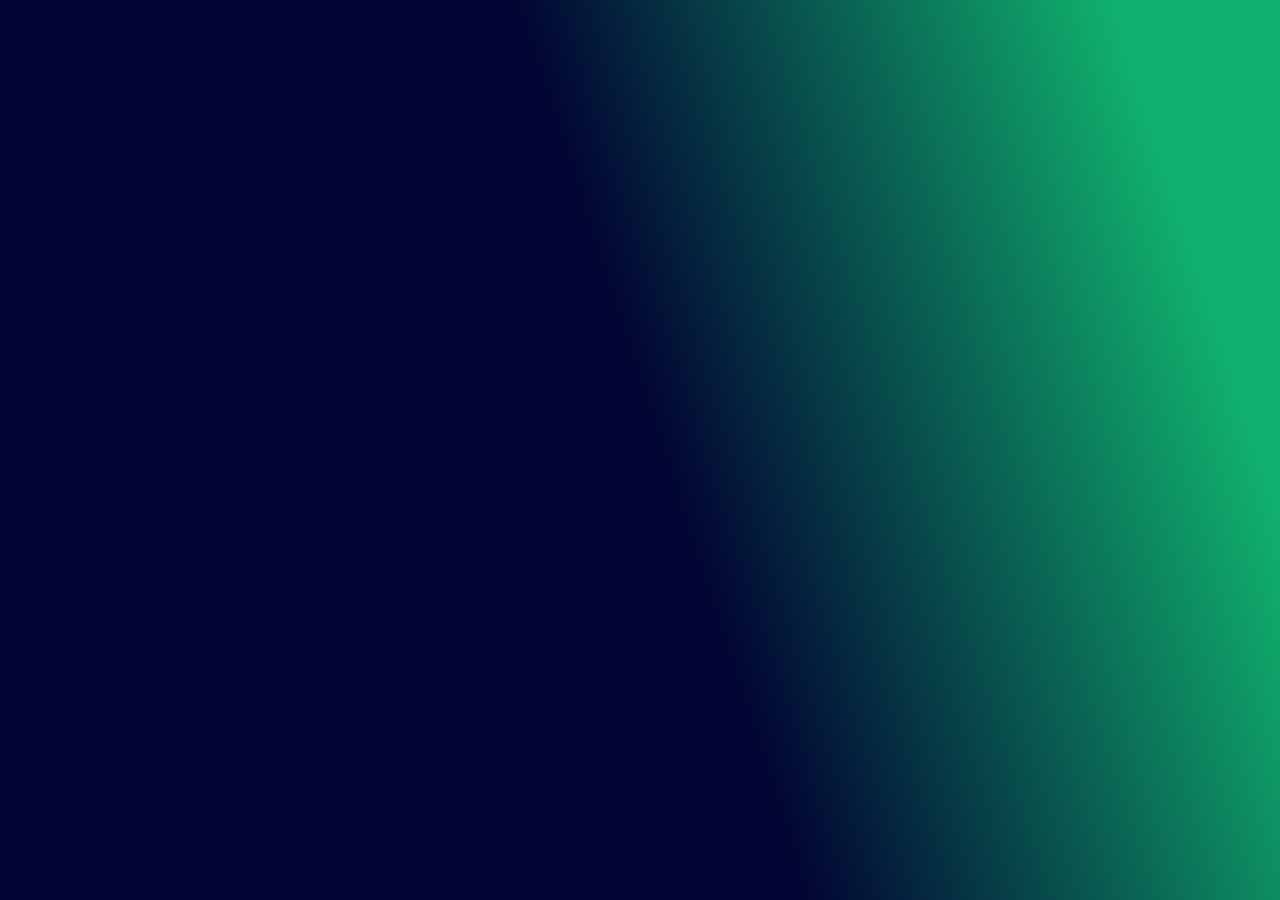
<file: pag_login.html>
<!DOCTYPE html>
<html lang="pt-br">

    <head>

        <meta charset="UTF-8">
        <title> Paris Consultoria </title>
        <link rel="stylesheet" href="style.css">
        <meta name="viewport" content="width=device-width, initial-scale=1.0">
    
    </head>

<body alink="#fff" link="#fff" vlink="#fff">

    <main class="mainlogin">

        <form class="form1">

            <h3> Login </h3>
            <label>Email</label>
            <input id="email" type="text" name="email" placeholder="Seu e-mail...">
            <label>Senha</label>
            <input id="password" type="password" name="senha" placeholder="Sua senha...">
            <input id="submit" type="submit" name="acao1" onclick="verificaLogin()" value="Enviar">
            <hr class="hr1">
            <a href="pag_criarconta.html" class="a2"> Criar conta </a>

        </form>

    </main>

</body>

<script>

    function jumpto_pagina_inicial() { window.location.href = "pag_inicial.html"; }

    function verificaLogin() {

        var email = document.getElementById("email").value;
        var password = document.getElementById("password").value;

        for (let i = 0; i < localStorage.length; i++) {
            
            let id = localStorage.key(i);
            let dados = localStorage.getItem(id);
            let user;

            try {

                user = JSON.parse(dados);

            } catch (e) {

                user = "";

            }

            if (email == user.email_) {
                if (password != "") {
                    if (password == user.password_) {

                        window.location.href = "pag_inicial.html";
                        alert("Bem vindo");

                    }
                }
                
            }

        }

    }

</script>

</html>
</file>
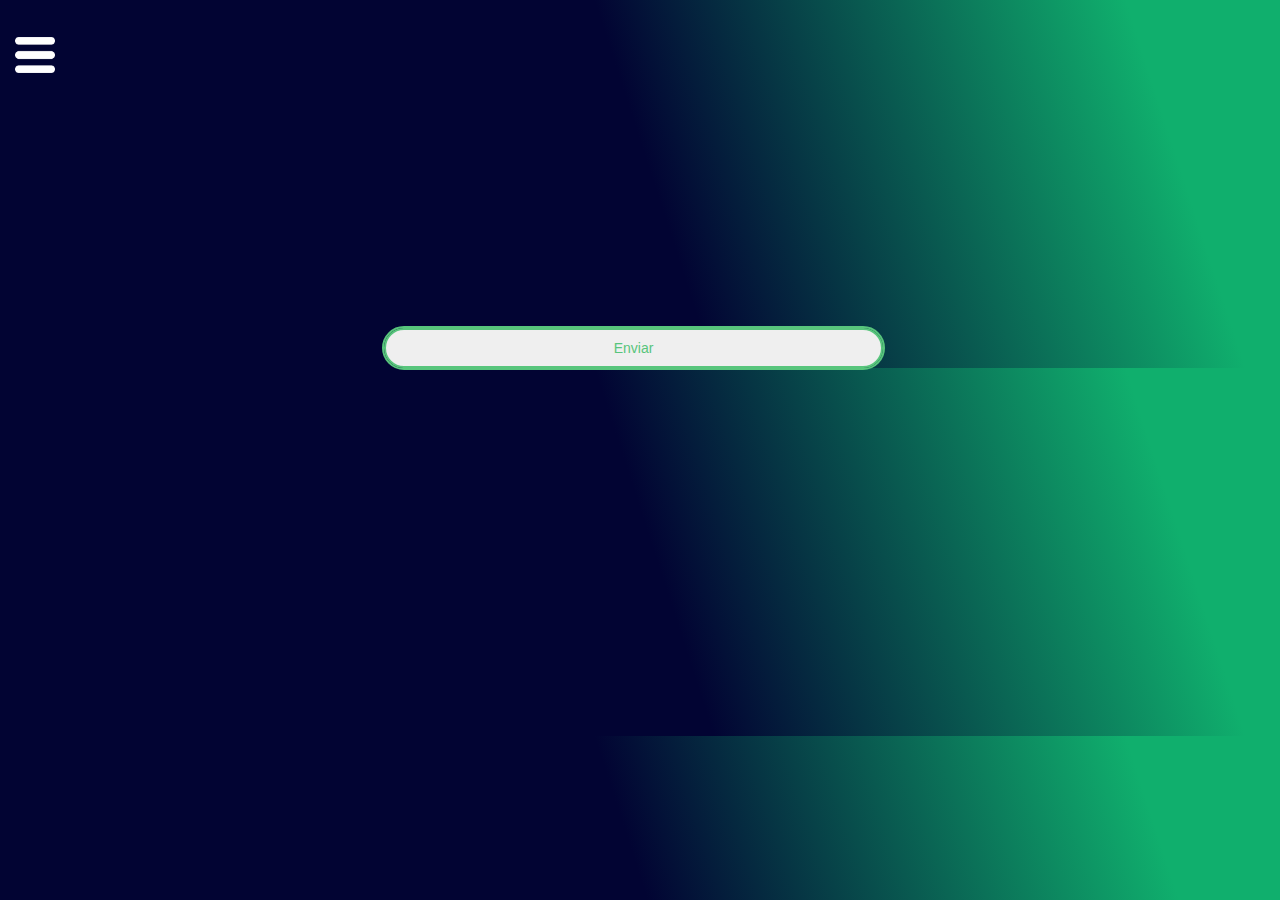
<file: pag_reconhecimento.html>
<!DOCTYPE html>
<html lang="pt-br">

    <head>

        <meta charset="UTF-8">
        <title> Paris Consultoria </title>
        <link rel="stylesheet" href="style.css">
        <meta name="viewport" content="width=device-width, initial-scale=1.0">
    
    </head>

<body>
    <input type="checkbox" id="chec">
    <label for="chec" class="label1">

        <img src="img/menu.png" class="img">

    </label>
    <nav class="nav2 col-3">

        <ul class="ul1">

            <li><a href="pag_inicial.html" class="a1">MENU PRINCIPAL</a></li>
            <li><a href="pag_video.html" class="a1">AULAS GRAVADAS</a></li>
            <li><a href="pag_reconhecimento.html" class="a1">PROVA</a></li>
            <li><a href="pag_certificado.html" class="a1">CERTIFICADO</a></li>
            <li><a href="pag_ajuda.html" class="a1">AJUDA</a></li>
            <li><a href="pag_login.html" class="a1">LOGOUT</a></li>
            <li><a href="https://instagram.com/ianestech?igshid=YmMyMTA2M2Y=" class="a2 insta"></a></li>
            <li><a href="https://twitter.com" class="a2 twitter"></a></li>
            <li><a href="https://whatsapp.com" class="a2 whatsapp"></a></li>
            <li><a href="https://youtube.com" class="a2 youtube"></a></li>
            <li class="Copyright"> Copyright © 2022 </li>

        </ul>

    </nav>

    <main class="mainreconhecimento">

        <video autoplay class="webcam"></video>
        <canvas></canvas>
        <a href="pag_prova.html"><button class="button2 btn1">Enviar</button></a>
        <script src="./script_reconhecimento.js"></script>
        
    </main>
</body>

</html>
</file>
<file: style.css>
* {
    /* css reset */

    margin: 0;
    padding: 0;
    border: none;
    text-decoration: none;

}

body {

    margin: 0;
    padding: 0;
    background: linear-gradient(72deg, #020433 51%, rgb(16, 175, 109) 89%);

}

.header1 {

    background-color: none;
    margin: 0px 0px 0px .5%;
    width: 98.5%;
    height: 200px;
    border: 0px solid #020433;
    border-radius: 100px;
    align-items: center;
    justify-content: center;
    padding: 7px;

}

.section1 {

    /* float: left; */
    /* background-color: #0c0e37; */
    background-image: url(img/Logo.png);
    filter: invert(1);
    background-size: 100% 100%;
    background-repeat: no-repeat;
    /* opacity: 70%; */
    border: 1px solid none;
    height: 100px;
    margin: 0px 0px 5px;
    margin-left: 45%;

}

#videopi {

    width: 100%;
    height: 100%;

}

.insta {

    float: left;
    background-image: url(img/redes-sociais/insta.png);
    background-size: 100% 100%;
    width: 30px;
    height: 5px;
    filter: invert(1);

}

.twitter {

    float: left;
    background-image: url(img/redes-sociais/twitter.png);
    background-size: 100% 100%;
    width: 30px;
    height: 5px;
    filter: invert(1);

}

.whatsapp {

    float: left;
    background-image: url(img/redes-sociais/whatsapp.jpg);
    background-size: 100% 100%;
    width: 30px;
    height: 5px;
    filter: invert(1);

}

.youtube {

    float: left;
    background-image: url(img/redes-sociais/youtube.png);
    background-size: 100% 100%;
    width: 30px;
    height: 5px;
    filter: invert(1);

}

.a2 {

    display: inline-block;
    margin: 10px 0 0 20px;
    padding: 20px 5px;
    background-color: none;
    color: #000;

}

.section2 {


    /* background-color: #0c0e37; */
    background-image: url(img/Consultoria.png);
    background-repeat: no-repeat;
    background-size: 100% 400%;
    background-position: center;
    /* opacity: 70%; */
    border: 1px solid none;
    width: 400px;
    height: 60px;
    /* color: #fff;
    box-shadow: 4px 4px 4px #fff;
    border-radius: 5px; */
    font-weight: bolder;
    font-size: 10px;
    margin-left: 35%;
    border-radius: 50px;
    filter: invert(100%);

}

.img {

    width: 40px;
    cursor: pointer;
    filter: invert(100%);

}

input[type="checkbox"] {

    display: none;

}

#chec {
    display: none;
}

.ul1 {

    list-style: none;

}

.nav2 {

    background-color: rgb(6, 12, 12);
    width: 350px;
    height: 100vh;
    position: absolute;
    left: -350px;
    transition: all .5s;

}

input[type="checkbox"]:checked~nav {

    transform: translateX(350px);
    z-index: 1;

}

.ul1 {

    position: absolute;
    top: 70px;
    width: 100%;

}

.a1 {

    display: block;
    padding: 20px 5px;
    color: #fff;

}

.a1:hover {

    background-color: rgb(11, 20, 43);
    color: rgb(255, 255, 255);
    font-weight: bolder;

}

.label1 {

    z-index: 2;
    padding: 15px;
    position: absolute;

}

.Copyright {

    margin: 50% 0 0 0;
    padding: 20px 5px;
    color: #fff;

}

/* -------------------------------------------------------- */

.button1 {

    float: right;
    border: 1px solid none;
    width: 50px;
    height: 50px;
    background-image: url(img/lua.png);
    background-size: 40px;
    background-repeat: no-repeat;
    background-position: center;
    cursor: pointer;
    border-radius: 5px;
    margin-top: 25px;
    filter: invert(1);

}

.relogio {

    float: right;
    margin-right: 38%;
    display: flex;
    align-items: center;
    justify-content: center;
    width: 250px;
    height: 50px;
    border: 1px solid none;
    border-radius: 3px;
    margin-top: 25px;

}

.relogio div {

    width: 100px;
    height: 40px;
    padding: 2px;
    display: flex;
    flex-direction: column;
    align-items: center;
    justify-content: center;
    font-size: 20px;
    color: #fff;
    background-color: #0c0e37(0, 0, 0, .6);
    box-shadow: 2px 2px 2px #000;
    border-radius: 5px;

}

.relogio span {

    font-weight: bolder;

}

/* ------------------------------------- */

.anulo {

    cursor: default;

}

/* -------------------------------------------------------------------------------------------------------- */
/* ---------------------------------------- PAGINA INICIAL ------------------------------------------------ */
/* -------------------------------------------------------------------------------------------------------- */

.main1 {

    background-color: #02043f;
    border: 1px solid #02043f;
    border-radius: 3%;
    width: 98.5%;
    height: 112vh;
    margin: 8% 0px 20px .5%;
    animation-name: slidemain2;
    animation-duration: 1s;
    animation-timing-function: ease;
    animation-delay: 1s;
    opacity: 0;
    animation-fill-mode: forwards;
    transform: translateX(-20px);

}

@keyframes slidemain2 {

    from {

        opacity: 0;

    }

    to {

        transform: translateX(0);
        opacity: 1;

    }

}

.aside1 {

    /* background: linear-gradient(72deg, #202361 51%, rgb(57, 197, 139) 89%); */
    opacity: 70%;
    float: left;
    border: 1px solid #02043f;
    width: 33%;
    height: 300px;
    margin: 50px 0px 0px 50px;
    border-radius: 20px;

}

/* --------------------------------------------------- */
/* -------------------Sessão de Slides---------------- */

.section4 {

    background-color: #202361;
    opacity: 70%;
    float: right;
    border: 1px solid #02043f;
    width: 55%;
    height: 300px;
    margin: 50px 50px 0px 0px;
    border-radius: 5px;
    overflow: hidden;
    border-radius: 20px;

}

/* -------------------Sessão de Slides---------------- */
/* --------------------------------------------------- */

.navigation {

    position: absolute;
    margin: 300px 0 0 0;
    top: 20px;
    left: 70%;
    transform: translate(-50%);
    display: flex;

}

.bar {

    width: 70px;
    height: 17px;
    border: 2px solid #000;
    border-radius: 6px;
    cursor: pointer;
    margin: 6px;
    transition: .4s;

}

.bar:hover {

    background-color: #000;

}

.input1 {

    display: none;

}

.slides {

    display: flex;
    width: 500%;
    height: 100%;

}

.slide {

    width: 20%;
    transition: .6s;

}

.slide img {

    width: 100%;
    height: 100%;

}

#slide1:checked~.s1 {

    margin-left: 0;

}


#slide2:checked~.s1 {

    margin-left: -20%;

}

#slide3:checked~.s1 {

    margin-left: -40%;

}

#slide4:checked~.s1 {

    margin-left: -60%;

}

#slide5:checked~.s1 {

    margin-left: -80%;

}


/* --------------------------------------------------- */

.section5 {

    background: linear-gradient(72deg, #202361 51%, rgb(57, 197, 139) 89%);
    opacity: 70%;
    float: left;
    border: 1px solid #000;
    width: 50%;
    height: 290px;
    margin: 50px 0px 0px 50px;
    border-radius: 20px;
    padding: 10px;
    color: #fff;
    text-align: justify;

}

.section6 {

    background: linear-gradient(72deg, #202361 51%, rgb(57, 197, 139) 89%);
    opacity: 70%;
    float: right;
    border: 1px solid #000;
    width: 44%;
    height: 290px;
    margin: 50px 50px 0px 0px;
    border-radius: 20px;
    padding: 10px;
    color: #fff;
    text-align: justify;

}

/* -------------------------------------------------------------------------------------------------------- */
/* ---------------------------------------- PAGINA DO VIDEO------------------------------------------------ */
/* -------------------------------------------------------------------------------------------------------- */

.section7 {

    background-color: #0c0e37;
    opacity: 70%;
    float: left;
    border: 1px solid #fff;
    width: 50%;
    height: 300px;
    margin: 30px 0px 0px 50px;
    border-radius: 20px;

}

.titlevideoaula {

    width: 50%;
    height: 35px;
    margin-top: 15px;
    margin-left: 50px;
    border: 2px solid seagreen;
    border-radius: 50px;
    background-color: seagreen;

}

.titlevideoaula2 {

    width: 50%;
    height: 35px;
    margin-top: 27%;
    margin-left: 50px;
    border: 2px solid seagreen;
    border-radius: 50px;
    background-color: seagreen;

}

.section12 {

    background-image: url(img/lousa.png);
    background-position: center top;
    background-size: 100% 90%;
    background-color: #0c0e37;
    float: left;
    border: none;
    width: 50%;
    height: 30vh;
    margin: 10px 0px 0px 50px;
    border-radius: 20px;

}

.section13 {

    border: 1px solid none;
    width: 95%;
    height: 20px;
    margin-top: 50px;
    color: #fff;
    font-weight: bolder;
    text-align: center;

}

/* --------------------------------------------------- */

.aside2 {

    float: right;
    width: 35%;
    height: 90vh;
    background-color: #0c0e37;
    border: none;
    margin: 50px 50px 0px 0px;
    border-radius: 20px;

}

.maisaulas1{

    border: none;
    float: left;
    width: 50%;
    height: 20%;
    margin-top: 20px;
    margin-left: 25px;

}

.maintitle1{

    float: right;
    width: 30%;
    height: 5%;
    margin-top: 20px;
    border: 2px solid seagreen;
    background-color: seagreen;
    border-radius: 50px;

}

.maintitle2{

    float: right;
    width: 30%;
    height: 5%;
    margin-top: 20px;
    border: none;
    border-radius: 50px;


}

.maisaulas2{

    border: none;
    float: left;
    width: 50%;
    height: 20%;
    margin-top: 20px;
    margin-left: 25px;

}

.maisaulas3{

    border: none;
    float: left;
    width: 50%;
    height: 20%;
    margin-top: 40px;
    margin-left: 25px;

}

.maisaulas4{

    border: none;
    float: left;
    width: 50%;
    height: 20%;
    margin-top: 20px;
    margin-left: 25px;

}

/* -------------------------------------------------------------------------------------------------------- */
/* ---------------------------------------- PAGINA AJUDA -------------------------------------------------- */
/* -------------------------------------------------------------------------------------------------------- */

.article1 {

    float: left;
    background-color: none;
    border: 1px solid #000;
    width: 55%;
    height: 90vh;
    margin: 4% 0PX 20PX 3%;
    border-radius: 20px;
    background-color: #0a0d4e;

}

.aside3 {

    float: right;
    background-color: none;
    border: 1px solid #000;
    width: 35%;
    height: 90vh;
    margin: 4% 3% 20PX 0;
    background-color: #0a0d4e;
    border-radius: 20px;

}

.section9 {

    background-color: seagreen;
    border: 1px solid none;
    border-radius: 50px;
    width: 93%;
    height: 50px;
    margin: 10px 0px 0px 20px;
    padding: 10px;
    color: #fff;
    text-align: center;
    font-weight: bolder;

}

.section10 {

    width: 92%;
    height: 85%;
    margin: 10px;
    margin-left: 25px;
    margin-top: 10px;
    padding: 5px;
    color: #000;
    text-align: center;
    font-weight: bolder;
    border-radius: 5px;
    text-align: justify;
    background-color:  rgb(18, 18, 37);
    opacity: 72%;
}

#imgalice {

    margin-left: 12%;
}

.section11 {

    border: var(--cases-borders);
    width: 88%;
    height: 42%;
    margin-top: 20px;
    margin-left: 30px;
    padding: 10px;
    color: #fff;
    text-align: center;
    font-weight: bolder;
    border-radius: 5px;
    text-align: justify;
    background-color:  rgb(18, 18, 37);
    opacity: 72%;

}

.hr1 {

    margin: 10px;
    border-top: 2px dashed rgb(80, 184, 102);

}

.h11{

    border: 2px solid springgreen;
    border-radius: 50px;
    background-color:  springgreen;

}

.h31 {

    margin-top: 10px;

}



details {

    color: rgb(16, 245, 157);
}


/* -------------------------------------------------------------------------------------------------------- */
/* ---------------------------------------- PAGINA LOGIN -------------------------------------------------- */
/* -------------------------------------------------------------------------------------------------------- */

.mainlogin {

    background-color: none;
    border: 1px solid none;
    border-radius: 3%;
    width: 98.5%;
    height: 100vh;
    margin: 0;
    animation-name: slidemain2;
    animation-duration: 1s;
    animation-timing-function: ease;
    animation-delay: 1s;
    opacity: 0;
    animation-fill-mode: forwards;
    transform: translateX(-20px);

}

.form1 {

    background-color: #fff;
    max-width: 500px;
    width: 70%;
    padding: 20px;
    position: absolute;
    left: 50%;
    top: 50%;
    transform: translate(-50%, -50%);
    border-radius: 20px;

}

.form1 h3 {

    text-align: center;
    color: #020433;
    font-family: 'Lucida Sans', 'Lucida Sans Regular', 'Lucida Grande', 'Lucida Sans Unicode', Geneva, Verdana, sans-serif;

}

.form1 input[type=text],
.form1 input[type=password] {

    width: 100%;
    height: 45px;
    border: 1px solid #ccc;
    padding-left: 10px;
    margin: 10px 0;

}

.form1 input[type=submit] {

    width: 100%;
    height: 40px;
    cursor: pointer;
    background-color: #020433;
    color: #fff;
    border: 0;
    border-radius: 20px;
    transition: .8s;

}

.form1 input[type=submit]:hover {

    background-color: #303266;

}


.form1 input[type=text]:focus {

    outline: 0;

}

.form1 input[type=password]:focus {

    outline: 0;

}



/* -------------------------------------------------------------------------------------------------------- */
/* ---------------------------------------- PAGINA CRIAR CONTA -------------------------------------------- */
/* -------------------------------------------------------------------------------------------------------- */

* {
    box-sizing: border-box;
    margin: 0;
    padding: 0;
    font-family: "Poppins", sans-serif;
}

.bodycriarconta {

    width: 100%;
    min-height: 100vh;
    background: linear-gradient(72deg, #020433 51%, rgb(16, 175, 109) 89%);
    display: flex;
    justify-content: center;
    align-items: center;

}

.maincriar {

    animation-name: slidemain2;
    animation-duration: 1s;
    animation-timing-function: ease;
    animation-delay: 1s;
    opacity: 0;
    animation-fill-mode: forwards;
    transform: translateX(-20px);

}

.container {

    background-color: #fff;
    border-radius: 20px;
    width: 400px;
    max-width: 100%;
    overflow: hidden;
}

.header {

    background-color: #fff;
    padding: 20px;

}

.form {

    padding: 20px;
}

.form-control {

    margin-bottom: 10px;
    padding-bottom: 20px;
    position: relative;
    margin-right: 10px;

}

.form-control label {

    display: inline-block;
    margin-bottom: 5px;

}

.form-control input {

    border: 1px solid #ccc;
    display: block;
    font-size: 14px;
    width: 100%;
    padding: 10px;

}

.form-control i {
    position: absolute;
    top: 45px;
    right: 10px;
    visibility: hidden;
}

.form-control small {
    position: absolute;
    bottom: 0;
    left: 0;
    visibility: hidden;
}

.form button {

    background-color: #020433;
    color: #fff;
    font-size: 14px;
    width: 100%;
    border-radius: 20px;
    padding: 10px;
    cursor: pointer;

}

.form-control.success input {

    border-color: #2ecc71;

}

.form-control.error input {

    border-color: #e74c3c;

}

.form-control.success i.fa-check-circle {

    color: #2ecc71;
    visibility: visible;

}

.form-control.error i.fa-exclamation-circle {

    color: #e74c3c;
    visibility: visible;

}

.form-control.error small {

    visibility: visible;
    color: #e74c3c;

}

/* -------------------------------------------------------------------------------------------------------- */
/* ---------------------------------------- PAGINA RECONHECIMENTO ----------------------------------------- */
/* -------------------------------------------------------------------------------------------------------- */

.mainreconhecimento {

    border: 2px solid none;
    margin: 20px 20% 0 30%;
    position: relative;
    min-width: auto;
    width: 39vw;
    align-items: center;

}

.button2 {

    --clr: #58c57c;
    --outline: 2px solid var(--clr);
    color: var(--clr);
    outline: var(--outline);
    border: var(--outline);
    font-size: 14px;
    width: 100%;
    border-radius: 20px;
    padding: 10px;
    cursor: pointer;
    transition: outline-offset 200ms ease;

}

.button2:hover {
    background-color: #131a96;
}

.button2:hover,
.button2:focus {
    outline: var(--outline);
    outline-offset: +7px;
}

/* -------------------------------------------------------------------------------------------------------- */
/* ---------------------------------------- PAGINA CERTIFICADO -------------------------------------------- */
/* -------------------------------------------------------------------------------------------------------- */

.main3 {

    background-color: none;
    border: 1px solid none;
    border-radius: 3%;
    width: 100vw;
    height: 120vh;
    margin: 5% 0px 20px .5%;
    animation-name: slidemain2;
    animation-duration: 1s;
    animation-timing-function: ease;
    animation-delay: 1s;
    opacity: 0;
    animation-fill-mode: forwards;
    transform: translateX(-20px);

}

.a3:hover {

    background-color: rgb(19, 85, 65);
    color: rgb(9, 214, 163);
    
}


.a3 {

    float: right;
    margin-top: 10px;
    margin-right: 43%;
    margin-bottom: 20px;
    padding: 10px 20px;
    font-size: 22px;
    border-radius: 5px;
    text-decoration: none;
    color: rgb(23, 21, 65);
    background-color: rgb(25, 182, 85);
    border: none;
    border-left: 10px solid rgb(124, 224, 162);
    transition: all 0.25s ease-in-out;
}

.a3:hover {

    background-color: rgb(23, 21, 65);
    color: rgb(255, 255, 255);
}


.section14 {

    border: 2px solid #fff;
    width: 550px;
    margin: 10% 25% 0 29%;
    height: 90vh;
    background-image: url();
    background-size: 100% 100%;
    background-repeat: no-repeat;

}

/* -------------------------------------------------------------------------------------------------------- */
/* ---------------------------------------- Responsive ---------------------------------------------------- */
/* -------------------------------------------------------------------------------------------------------- */

/* For desktop: */
.col-1 {
    width: 8.33%;
}

.col-2 {
    width: 16.66%;
}

.col-3 {
    width: 25%;
}

.col-4 {
    width: 30%;
}

.col-5 {
    width: 41.66%;
}

.col-6 {
    width: 50%;
}

.col-7 {
    width: 58.33%;
}

.col-8 {
    width: 66.66%;
}

.col-9 {
    width: 75%;
}

.col-10 {
    width: 83.33%;
}

.col-11 {
    width: 91.66%;
}

.col-12 {
    width: 98.5%;
}

@media only screen and (max-width: 768px) {

    /* For mobile phones: */
    [class*="col-"] {
        width: 100%;
    }

    .section1 {

        float: none;
        width: 15%;
        margin: 0 auto;

    }

    .section2 {

        float: none;
        width: 40%;
        margin: 0 auto;

    }

    .nav2 {

        background-color: rgba(0, 238, 119, 0.5);
        width: 350px;
        height: 100vh;
        position: absolute;
        left: -350px;
        transition: all .5s;

    }

    .relogio {

        float: none;
        margin: 0 auto;

    }

    .main1 {

        float: none;
        margin: 0 auto;
        background: none;
        border: none;

    }

    .aside1 {

        float: none;
        margin: 20px 0 0 0;
        width: 100vw;

    }

    .section4 {

        float: none;
        margin: 0 auto;
        width: 100vw;

    }

    .navigation {

        float: none;
        margin: 83% 0 0 0;
        width: 40vw;

    }

    #slide1:checked~.s1 {

        margin-left: 0;

    }


    #slide2:checked~.s1 {

        margin-left: -25%;

    }

    #slide3:checked~.s1 {

        margin-left: -70%;


    }

    #slide4:checked~.s1 {

        margin-left: -175%;

    }

    #slide5:checked~.s1 {

        margin-left: 0;

    }

    .section5 {

        width: 100vw;
        margin: auto;
        height: auto;

    }

    .section6 {

        width: 100vw;
        margin: auto;
        height: auto;

    }

    .aside2 {

        float: none;
        margin: 30px 0 0 0;
        width: 100vw;
        height: 500px;

    }

    .section7 {

        float: none;
        width: 100vw;
        margin: auto;

    }

    .section12 {

        float: none;
        width: 100vw;
        margin: auto;

    }

    .section13 {

        float: none;
        width: 100vw;
        margin: auto;

    }

    .lousa {

        width: none;

    }

    .section9 {
        width: 20vw;
        height: 10vh;
    }

    .section10 {
        width: 50vw;
        height: 120vh;
    }

    /* ajuda */

    .article1 {

        float: none;
        background-color: none;
        border: 0px solid #000;
        width: 98.5vw;
        height: 90vh;
        margin: 0 auto;
        border-radius: 20px;
        background: linear-gradient(72deg, #202361 51%, rgb(57, 197, 139) 89%);

    }

    .aside3 {

        float: none;
        background-color: none;
        border: 1px solid #000;
        width: 98.5vw;
        height: 90vh;
        margin: 4% 3% 20PX 0;
        background: linear-gradient(72deg, #202361 51%, rgb(57, 197, 139) 89%);
        border-radius: 20px;

    }

    .section9 {

        background-color: #0a0d4e;
        border: 1px solid none;
        border-radius: 50px;
        width: 50vw;
        height: 50px;
        margin: auto;
        text-align: center;
        color: #fff;
        text-align: center;
        font-weight: bolder;
        margin-top: 10px;

    }

    .section10 {

        border: 1px solid #000;
        width: 92%;
        height: 80%;
        margin: 10px 0px 0px 30px;
        padding: 10px;
        color: #000;
        text-align: center;
        font-weight: bolder;
        border-radius: 5px;
        text-align: justify;
        background-color: #ccc;

    }

    .hr1 {

        margin: 0px;
        border-top: 2px dashed #000;

    }

    .h31 {

        margin-top: 0px;

    }

    /* Certificado */

    .main3 {

        float: none;
        margin: 0 auto;
        background: none;
        border: none;
        margin-top: 10px;

    }

    .a3:hover {

        background-color: #fff;
        color: #000;

    }



    .a3 {

        float: none;
        margin-top: 10px;
        margin-left: 0;
        margin-bottom: 0px;
        padding: 10px 20px;
        font-size: 22px;
        border-radius: 5px;
        text-decoration: none;
        color: #000;
        background-color: #fff;
        border: 1px solid #000;
        border-left: 10px solid #000;
        transition: all 0.25s ease-in-out;

    }

    .a3:hover {

        background-color: rgb(255, 0, 0);
        color: #000;

    }


    .section14 {

        border: 2px solid none;
        width: 100vw;
        margin: 0;
        height: 80vh;
        background-image: url(img/certificado.png);
        background-size: 100% 100%;
        background-repeat: no-repeat;

    }


}
</file>
